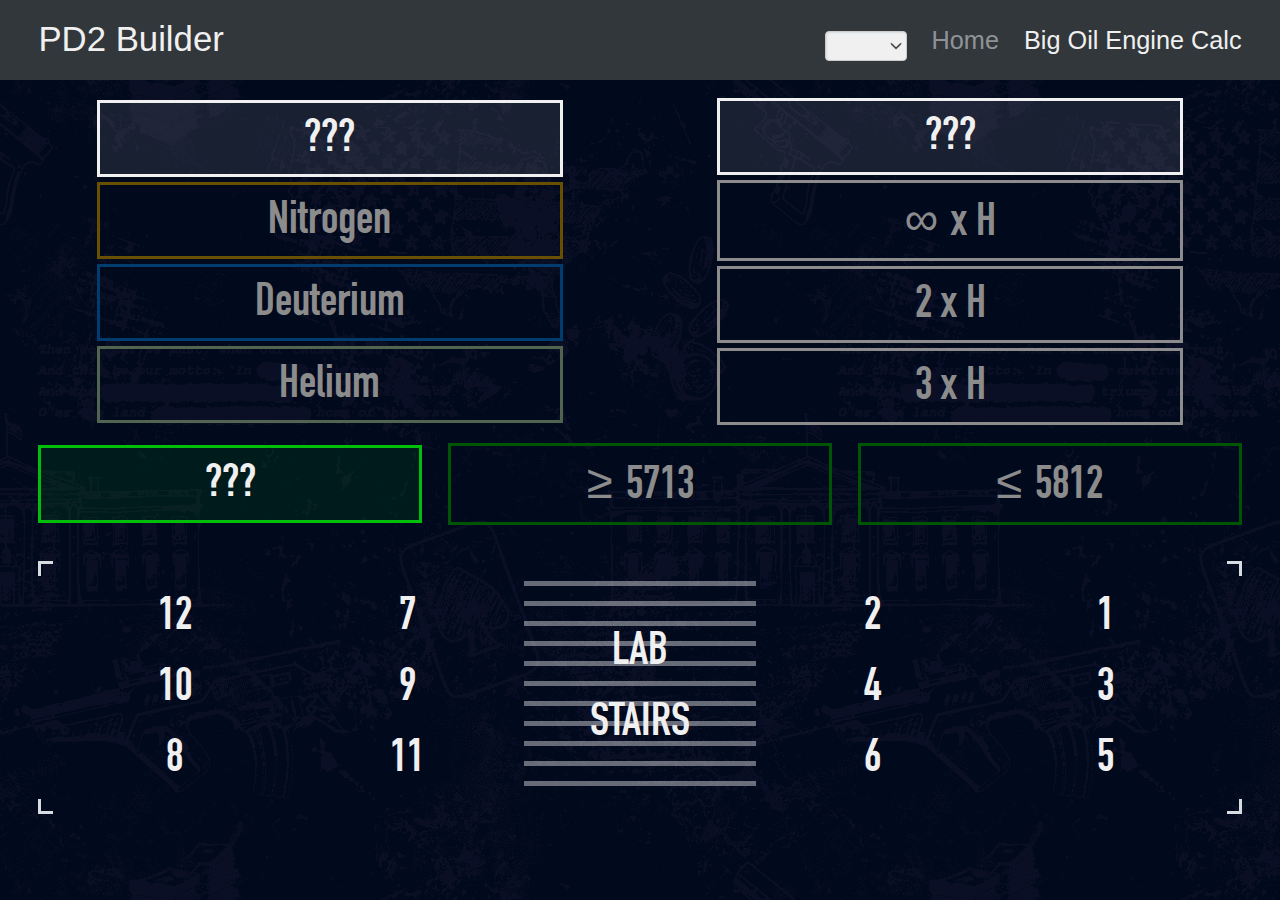
<file: bigoil.html>
<!DOCTYPE html><html lang="en"><head><meta charset="utf-8"><meta name="language" content="english"><meta http-equiv="content-type" content="text/html"><meta name="author" content="r/paydaybuilds"><meta name="description" content="An up-to-date Payday 2 Skill builder and manager."><meta name="keywords" content="Payday 2,PD2,Skill,Builder,Manager,share,payday builds,payday skills,big oil,calculator"><meta name="viewport" content="width=device-width,initial-scale=1,shrink-to-fit=no"><title>PD2 Builder | Big Oil Calc</title><link rel="shortcut icon" type="image/png" href="img/favicon.png"><link rel="apple-touch-icon" href="img/favicon.png"><link rel="apple-touch-startup-image" href="img/bg.png"><link href="https://fonts.googleapis.com/css?family=Noto+Sans&display=swap" rel="stylesheet"><link rel="stylesheet" href="css/fonts.css"><link rel="stylesheet" href="css/common.css"><link rel="stylesheet" href="css/bigoil.css"><link rel="manifest" href="./manifest.webmanifest"></head><body><div class="navbar"><a href="#">PD2 Builder</a> <button><span></span></button><div class="navbar-dropdown"><div><select name="language" id="langDrop"></select></div><div><a href=".">Home</a></div><div><a class="current" href="#">Big Oil Engine Calc</a></div></div></div><div id="selector"><div><div id="element"><div class="selected" id="noelement">???</div><div id="nitrogen">Nitrogen</div><div id="deuterium">Deuterium</div><div id="helium">Helium</div></div><div id="hydrogen"><div class="selected" id="nohydrogen">???</div><div id="h_1"><span class="special_char">&infin;&nbsp;</span> x H</div><div id="h_2">2 x H</div><div id="h_3">3 x H</div></div></div><div><div id="pressure"><div class="selected" id="nopressure">???</div><div id="higher"><span class="special_char">&ge;&nbsp;</span> 5713</div><div id="lower"><span class="special_char">&le;&nbsp;</span> 5812</div></div></div></div><div id="result" class="bordered"><div id="room_left" class="engine_room"><div class="engine active" id="en12">12</div><div class="engine active" id="en7">7</div><div class="engine active" id="en10">10</div><div class="engine active" id="en9">9</div><div class="engine active" id="en8">8</div><div class="engine active" id="en11">11</div></div><div id="room_stairs"><span>LAB</span><span> STAIRS</span></div><div id="room_right" class="engine_room"><div class="engine active" id="en2">2</div><div class="engine active" id="en1">1</div><div class="engine active" id="en4">4</div><div class="engine active" id="en3">3</div><div class="engine active" id="en6">6</div><div class="engine active" id="en5">5</div></div></div><script src="https://ajax.googleapis.com/ajax/libs/jquery/3.3.1/jquery.min.js"></script><script src="js/bigoil.js" type="module"></script></body></html>
</file>
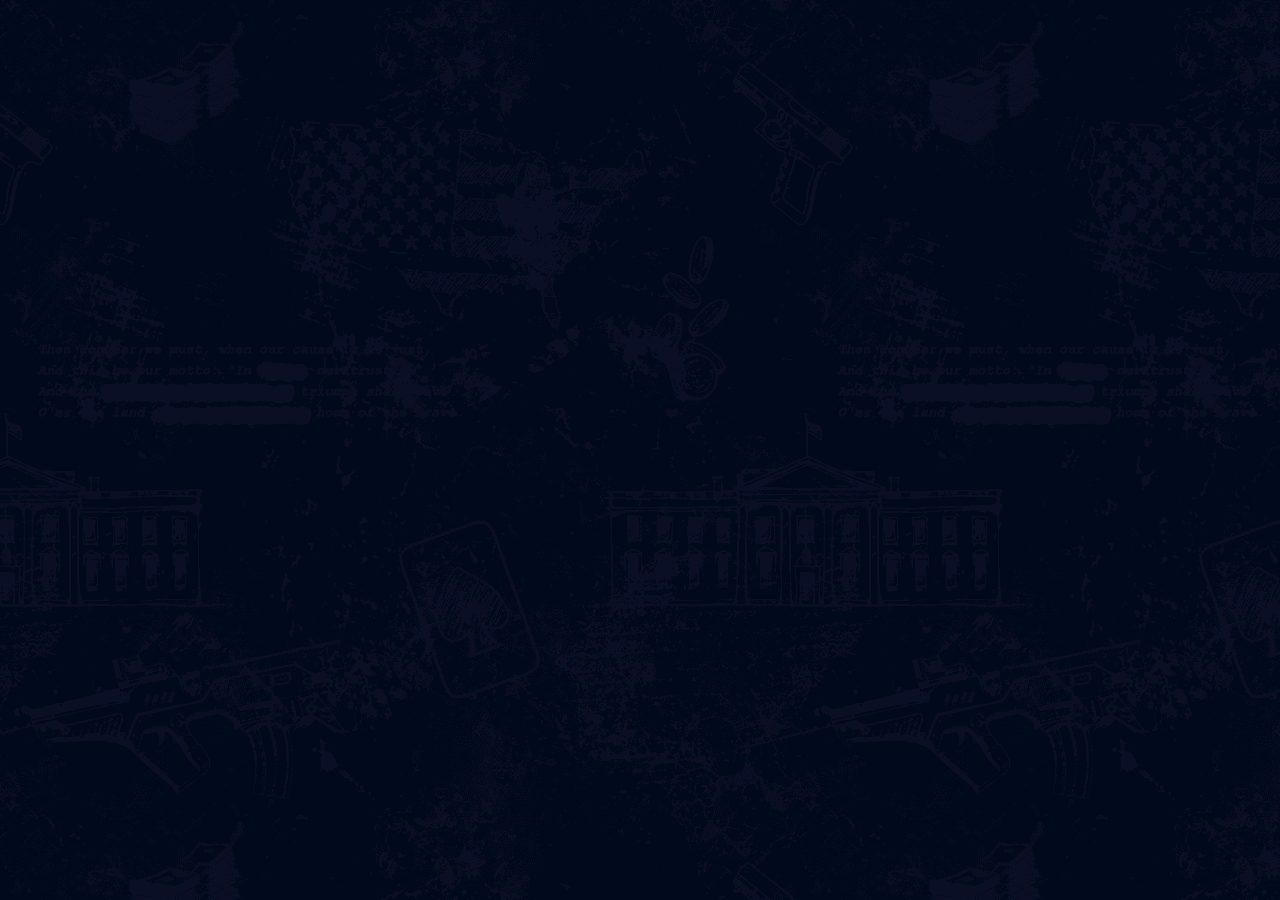
<file: mask.html>
<!DOCTYPE html><html lang="en"><head><meta charset="utf-8"><meta name="language" content="english"><meta http-equiv="content-type" content="text/html"><meta name="author" content="r/paydaybuilds"><meta name="description" content="An up-to-date Payday 2 mask simulator"><meta name="keywords" content="Payday 2,PD2,Skill,Builder,Manager,share,payday builds,payday skills,mask,simulator"><meta name="viewport" content="width=device-width,initial-scale=1,shrink-to-fit=no"><title>PD2 Builder | Mask Sim</title><link rel="shortcut icon" type="image/png" href="img/favicon.png"><link rel="apple-touch-icon" href="img/favicon.png"><link rel="apple-touch-startup-image" href="img/bg.png"><link rel="stylesheet" href="css/fonts.css"><link rel="stylesheet" href="css/mask.css"><link rel="manifest" href="./manifest.webmanifest"></head><body><canvas id="sim"></canvas><script src="js/mask.js" type="module"></script></body></html>
</file>
<file: css/fonts.css>
@font-face{font-family:DINEngschrift;src:url([data-uri]) format("woff2"),url([data-uri]) format("woff"),url(fonts/DINEngschrift.ttf) format("truetype");font-weight:400;font-style:normal}
</file>
<file: css/common.css>
html{font-size:calc(12px + 14*(100vw - 300px)/700);overflow-x:hidden;-webkit-text-size-adjust:100%;-webkit-tap-highlight-color:transparent}*,:after,:before,html{box-sizing:border-box}*{outline:none!important}button{margin:0;font-size:inherit;font-family:inherit;line-height:inherit;text-transform:none}body{background:#0b0b15 url(../img/bg.png);margin:0;overflow-x:hidden;font-family:Noto Sans,sans-serif;text-shadow:1px 1px 1px rgba(0,0,0,.01);color:#f0f0f0;line-height:1.5}body>div{font-family:DINEngschrift,Noto Sans,sans-serif}div.navbar{position:relative;display:flex;flex-flow:row nowrap;justify-content:space-between;align-items:center;max-height:80px;font-family:Noto Sans,sans-serif;background-color:#32373c;padding:1vh 3vw}div.navbar a{font-size:1.1em;line-height:2em;text-decoration:none;background-color:transparent;color:#f0f0f0}div.navbar a:hover{cursor:pointer}div.navbar a:visited{color:#f0f0f0}@media only screen and (max-width:767px){div.navbar button{height:80%;margin:auto 0;background-color:transparent;outline:none;border:1px solid #50555a;border-radius:5px;cursor:pointer}div.navbar button>span{display:inline-block;vertical-align:middle;background:transparent no-repeat 50%;background-size:100% 100%;background-image:url("data:image/svg+xml;charset=utf-8,%3Csvg viewBox='0 0 30 30' xmlns='http://www.w3.org/2000/svg'%3E%3Cpath stroke='rgba(130, 135, 140, 1)' stroke-width='2' stroke-linecap='round' stroke-miterlimit='10' d='M4 7h22M4 15h22M4 23h22'/%3E%3C/svg%3E");width:1.5em;height:1.5em}div.navbar .navbar-dropdown{max-height:0;overflow:hidden;background-color:#32373c;position:absolute;z-index:2001;top:100%;left:50%;width:100%;transform:translate(-50%);transition:max-height .3s ease;display:flex;flex-flow:column nowrap;justify-content:center;align-items:center}div.navbar button:focus+.navbar-dropdown,div.navbar button:hover+.navbar-dropdown{max-height:20em}}@media only screen and (min-width:768px){div.navbar button,div.navbar button>span{display:none}div.navbar .navbar-dropdown{display:flex;flex-flow:row nowrap;justify-content:center;align-items:center}div.navbar .navbar-dropdown>div:not(:last-of-type){margin-right:25px}}div.navbar .navbar-dropdown>div{padding:5px 0}div.navbar .navbar-dropdown a{font-size:.8em}div.navbar .navbar-dropdown a:not(.current){color:hsla(0,0%,94.1%,.5)}div.navbar .navbar-dropdown a:not(.current):active,div.navbar .navbar-dropdown a:not(.current):hover{color:hsla(0,0%,94.1%,.75)}select{display:inline-block;-webkit-appearance:none;-moz-appearance:none;appearance:none;width:82px;height:30px;padding:2px 8px;outline:none;color:#282828;border:1px solid #ccc;border-radius:4px;box-shadow:inset 1px 1px 2px #d7dce1;background:#f0f0f0 url(../img/dropdown-arrow.png) 95%/15% no-repeat}.bordered{padding:20px;background:linear-gradient(90deg,#d7dce1 3px,transparent 0) 0 0,linear-gradient(90deg,#d7dce1 3px,transparent 0) 0 100%,linear-gradient(270deg,#d7dce1 3px,transparent 0) 100% 0,linear-gradient(270deg,#d7dce1 3px,transparent 0) 100% 100%,linear-gradient(180deg,#d7dce1 3px,transparent 0) 0 0,linear-gradient(180deg,#d7dce1 3px,transparent 0) 100% 0,linear-gradient(0deg,#d7dce1 3px,transparent 0) 0 100%,linear-gradient(0deg,#d7dce1 3px,transparent 0) 100% 100%;background-repeat:no-repeat;background-size:15px 15px}
</file>
<file: css/bigoil.css>
span.special_char{font-family:Noto Sans,sans-serif}#selector{padding:2vh 3vw;color:#8c8c8c;display:flex;flex-flow:column nowrap;justify-content:center;align-items:center}#selector>div{width:100%}#selector>div:first-of-type{display:flex;justify-content:center;align-items:center;margin-bottom:2vh}#selector>div:last-of-type{flex:1 1 100%}#element,#hydrogen,#pressure{width:100%}#element,#hydrogen{display:flex;flex-flow:column nowrap;justify-content:center;align-items:center}#element{margin-right:3vw}#pressure{align-items:center}#element>div,#hydrogen>div,#pressure,#pressure>div{display:flex;flex-flow:row nowrap;justify-content:center}#element>div,#hydrogen>div,#pressure>div{font-size:1.5em;align-items:baseline;-webkit-transition:border-color .2s,color .2s ease,background-color .2s,color .2s ease;-moz-transition:border-color .2s,color .2s ease,background-color .2s,color .2s ease;-o-transition:border-color .2s,color .2s ease,background-color .2s,color .2s ease;transition:border-color .2s,color .2s ease,background-color .2s,color .2s ease}#element>div,#hydrogen>div{width:80%}#pressure>div{width:100%;border:3px solid #005505;background-color:transparent}#pressure>div.selected{border:3px solid #00be0a;background-color:rgba(0,190,10,.1)}#element>div:not(:last-of-type),#hydrogen>div:not(:last-of-type){margin-bottom:5px}#pressure>div:not(:last-of-type){margin-right:2vw}#selector div.selected{color:#f0f0f0}#hydrogen>div,#noelement{border:3px solid #8c8c8c;background-color:transparent}#hydrogen>div.selected,#noelement.selected{border:3px solid #f0f0f0;background-color:hsla(0,0%,94.1%,.1)}#nitrogen{border:3px solid #695000;background-color:transparent}#nitrogen.selected{border-color:#c8aa23;background-color:rgba(200,170,35,.1)}#deuterium{border:3px solid #003c6e;background-color:transparent}#deuterium.selected{border-color:#1e7db9;background-color:rgba(30,125,185,.1)}#helium{border:3px solid #506450;background-color:transparent}#helium.selected{border-color:#4bbe5f;background-color:rgba(75,190,95,.1)}#result,#result>div{display:flex;justify-content:center;align-items:center}#result{flex-flow:row nowrap;font-size:1.5em;margin:2vh 3vw;padding:20px}.engine_room{flex-flow:row wrap;flex-basis:40%}#room_stairs{flex-flow:column nowrap;flex-basis:20%;align-self:stretch;background:repeating-linear-gradient(hsla(0,0%,100%,.4),hsla(0,0%,100%,.4) 5px,transparent 0,transparent 20px)}.engine{flex-basis:50%;color:rgba(80,80,80,.5);display:flex;flex-flow:row nowrap;justify-content:center;align-items:center}.engine.active{color:#f0f0f0}
</file>
<file: css/mask.css>
body{margin:0;background:#0b0b15 url(../img/bg.png)}#sim{width:100vw;height:100vh;display:block;position:fixed;left:0;top:0;z-index:2}
</file>
